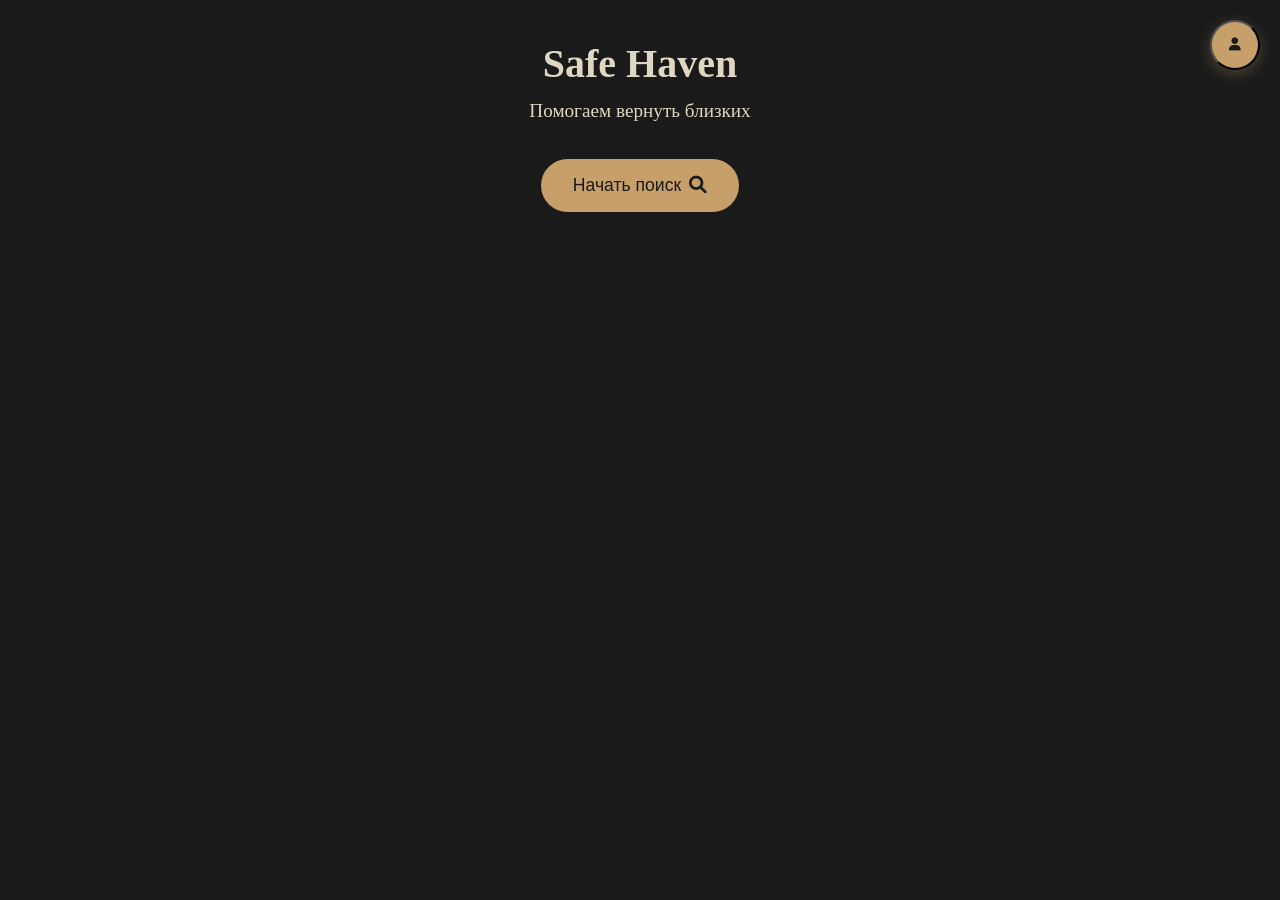
<file: search.html>
<!DOCTYPE html>
<html lang="ru">
<head>
    <meta charset="UTF-8">
    <meta name="viewport" content="width=device-width, initial-scale=1.0">
    <title>Safe Haven — Поиск пропавших</title>
    <link rel="stylesheet" href="https://cdnjs.cloudflare.com/ajax/libs/font-awesome/6.0.0/css/all.min.css">
    <style>
        :root {
            --gold: #c79f6a;
            --dark-bg: #1a1a1a;
            --light-text: #e0d7c3;
            --accent: #d4af37;
            --transition: all 0.3s ease;
        }

        * {
            margin: 0;
            padding: 0;
            box-sizing: border-box;
        }

        body {
            font-family: 'Georgia', serif;
            background: var(--dark-bg);
            color: var(--light-text);
            line-height: 1.6;
        }

        .container {
            max-width: 1200px;
            margin: 0 auto;
            padding: 2rem;
        }

        /* Кнопка пользователя */
        .user-button {
            position: fixed;
            top: 20px;
            right: 20px;
            background: var(--gold);
            color: var(--dark-bg);
            width: 50px;
            height: 50px;
            border-radius: 50%;
            display: flex;
            align-items: center;
            justify-content: center;
            cursor: pointer;
            z-index: 1000;
            box-shadow: 0 4px 15px rgba(199, 159, 106, 0.3);
            transition: var(--transition);
        }

        .user-button:hover {
            transform: scale(1.1);
        }

        /* Центрирование заголовка */
        .header-content {
            text-align: center;
            margin-bottom: 2rem;
        }

        .header-content h1 {
            font-size: 2.5rem;
        }

        .header-content p {
            font-size: 1.2rem;
        }

        /* Основные кнопки */
        .main-button {
            background: var(--gold);
            color: var(--dark-bg);
            border: none;
            padding: 1rem 2rem;
            border-radius: 30px;
            font-size: 1.1rem;
            cursor: pointer;
            transition: var(--transition);
            display: inline-flex;
            align-items: center;
            gap: 0.5rem;
        }

        .main-button:hover {
            transform: translateY(-3px);
            box-shadow: 0 5px 15px rgba(199, 159, 106, 0.4);
        }
    </style>
</head>
<body>
    <!-- Кнопка пользователя -->
    <button class="user-button" onclick="openModal()">
        <i class="fas fa-user"></i>
    </button>

    <div class="container">
        <!-- Главная страница -->
        <div id="homePage">
            <header class="header-content">
                <h1>Safe Haven</h1>
                <p>Помогаем вернуть близких</p>
            </header>
            <div style="text-align: center; margin-top: 2rem;">
                <button class="main-button" onclick="showPage('searchPage')">
                    Начать поиск
                    <i class="fas fa-search"></i>
                </button>
            </div>
        </div>
    </div>

    <script>
        function showPage(pageId) {
            document.querySelectorAll('[id$="Page"]').forEach(page => {
                page.style.display = 'none';
            });
            document.getElementById(pageId).style.display = 'block';
        }
    </script>
</body>
</html>
</file>
